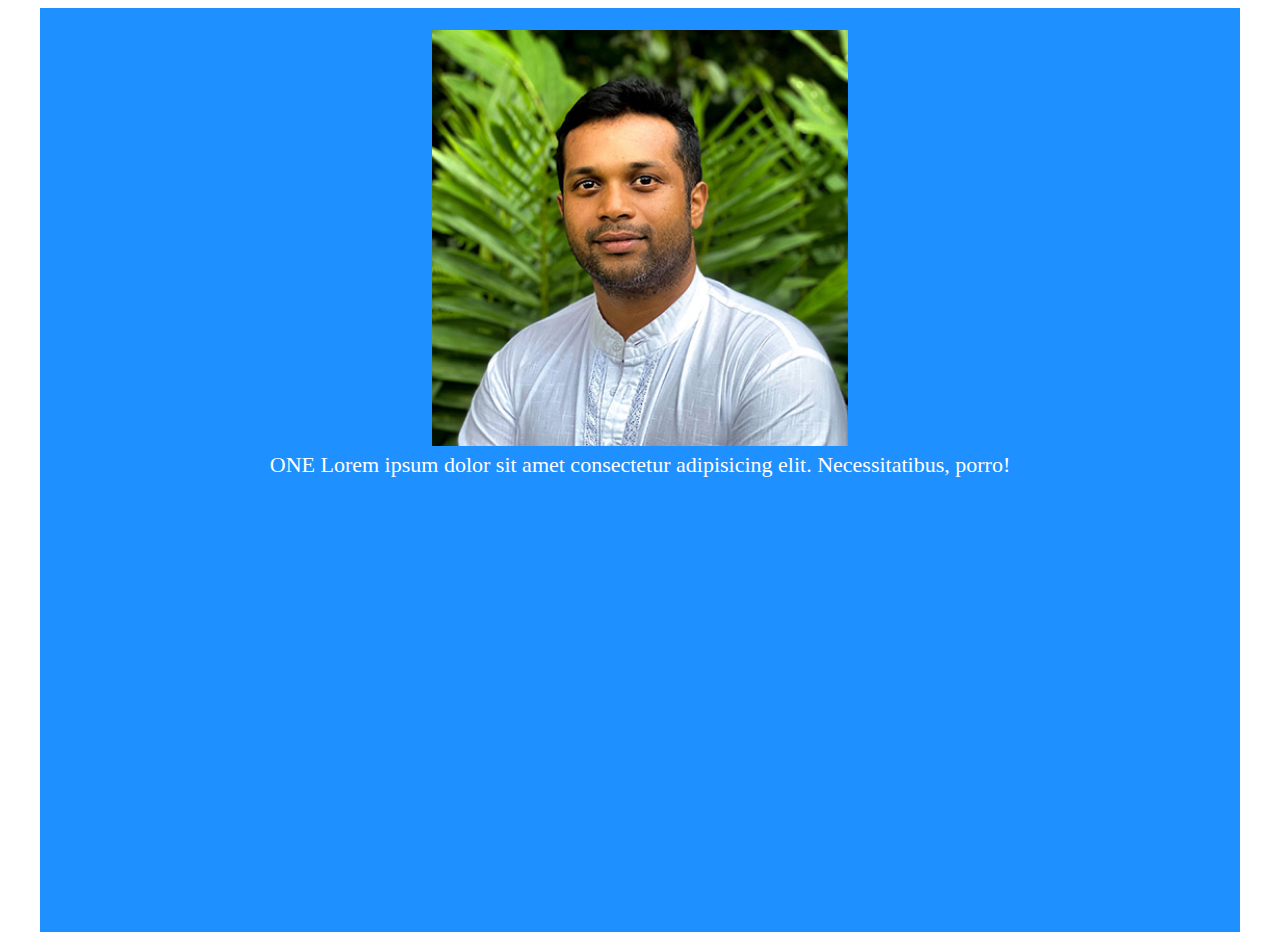
<file: project work 2/about doctor.html>
<!DOCTYPE html>
<html>

<head>
	<meta name="viewport" content=
		"width=device-width, initial-scale=1.0">
	<style>
		html { font-size: 22px; }
body {}

.card { text-align: center;
  background-color: dodgerblue;
  color: white;
  padding: 1rem;
  height: 40rem;
}

.cards {
  max-width: 1200px;
  margin: 0 auto;
  display: grid;
  gap: 1rem;
  grid-template-columns: repeat(auto-fit, minmax(300px, 1fr));
}
.img img{
	width: 36%;
	
}
	</style>
</head>

<body>
	<div class="cards">
		<div class="card"><div class="img">  <img src="doc.jpg" alt=""></div>
			ONE Lorem ipsum dolor sit amet consectetur adipisicing elit. Necessitatibus, porro!
		</div>
		
		<!--<div class="card">TWO</div>
		<div class="card">THREE</div>
		<div class="card">FOUR</div>
		<div class="card">FIVE</div>
		<div class="card">SIX</div>
		<div class="card">SEVEN</div>
		<div class="card">EIGHT</div>
		<div class="card">NINE</div>
		<div class="card">TEN</div>
		<div class="card">ELEVEN</div>
		<div class="card">TWELVE</div>-->
	  </div>
</body>

</html>
</file>
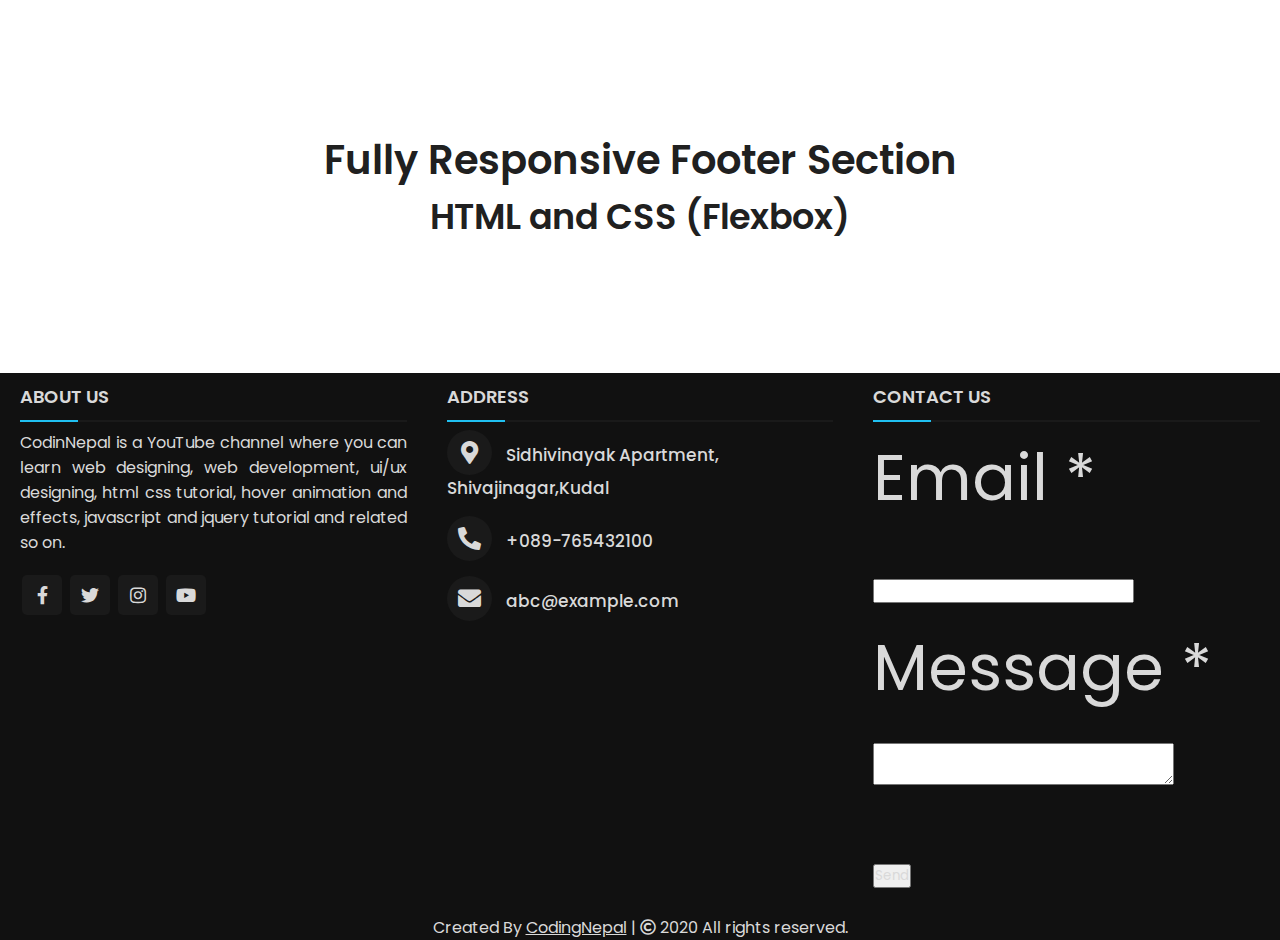
<file: project work 2/footer.html>
<!DOCTYPE html>
<!-- Created By CodingNepal - www.codingnepalweb.com -->
<html lang="en" dir="ltr">
  <head>
    <meta charset="utf-8">
    <title>Responsive Footer Section | CodingNepal</title>
    <link rel="stylesheet" href="footer.css">
    <link rel="stylesheet" href="https://cdnjs.cloudflare.com/ajax/libs/font-awesome/5.15.3/css/all.min.css"/>
    <meta name="viewport" content="width=device-width, initial-scale=1.0">
  </head>
  <body>
    <div class="content1">
      <div class="text">Fully Responsive Footer Section</div>
      <div class="p">HTML and CSS (Flexbox)</div>
    </div>
    <footer>
      <div class="main-content">
        <div class="left box">
          <h2>About us</h2>
          <div class="content">
            <p>CodinNepal is a YouTube channel where you can learn web designing, web development, ui/ux designing, html css tutorial, hover animation and effects, javascript and jquery tutorial and related so on.</p>
            <div class="social">
              <a href="https://facebook.com/coding.np"><span class="fab fa-facebook-f"></span></a>
              <a href="#"><span class="fab fa-twitter"></span></a>
              <a href="https://instagram.com/coding.np"><span class="fab fa-instagram"></span></a>
              <a href="https://youtube.com/c/codingnepal"><span class="fab fa-youtube"></span></a>
            </div>
          </div>
        </div>

        <div class="center box">
          <h2>Address</h2>
          <div class="content">
            <div class="place">
              <span class="fas fa-map-marker-alt"></span>
              <span class="text">Sidhivinayak Apartment, Shivajinagar,Kudal    </span>
            </div>
            <div class="phone">
              <span class="fas fa-phone-alt"></span>
              <span class="text">+089-765432100</span>
            </div>
            <div class="email">
              <span class="fas fa-envelope"></span>
              <span class="text">abc@example.com</span>
            </div>
          </div>
        </div>

        <div class="right box">
          <h2>Contact us</h2>
          <div class="content">
            <form action="#">
              <div class="email">
                <div class="text">Email *</div>
                <input type="email" required>
              </div>
              <div class="msg">
                <div class="text">Message *</div>
                <textarea rows="2" cols="25" required></textarea>
              </div>
              <div class="btn">
                <button type="submit">Send</button>
              </div>
            </form>
          </div>
        </div>
      </div>
      <div class="bottom">
        <center>
          <span class="credit">Created By <a href="https://www.codingnepalweb.com">CodingNepal</a> | </span>
          <span class="far fa-copyright"></span><span> 2020 All rights reserved.</span>
        </center>
      </div>
    </footer>
  </body>
</html>
</file>
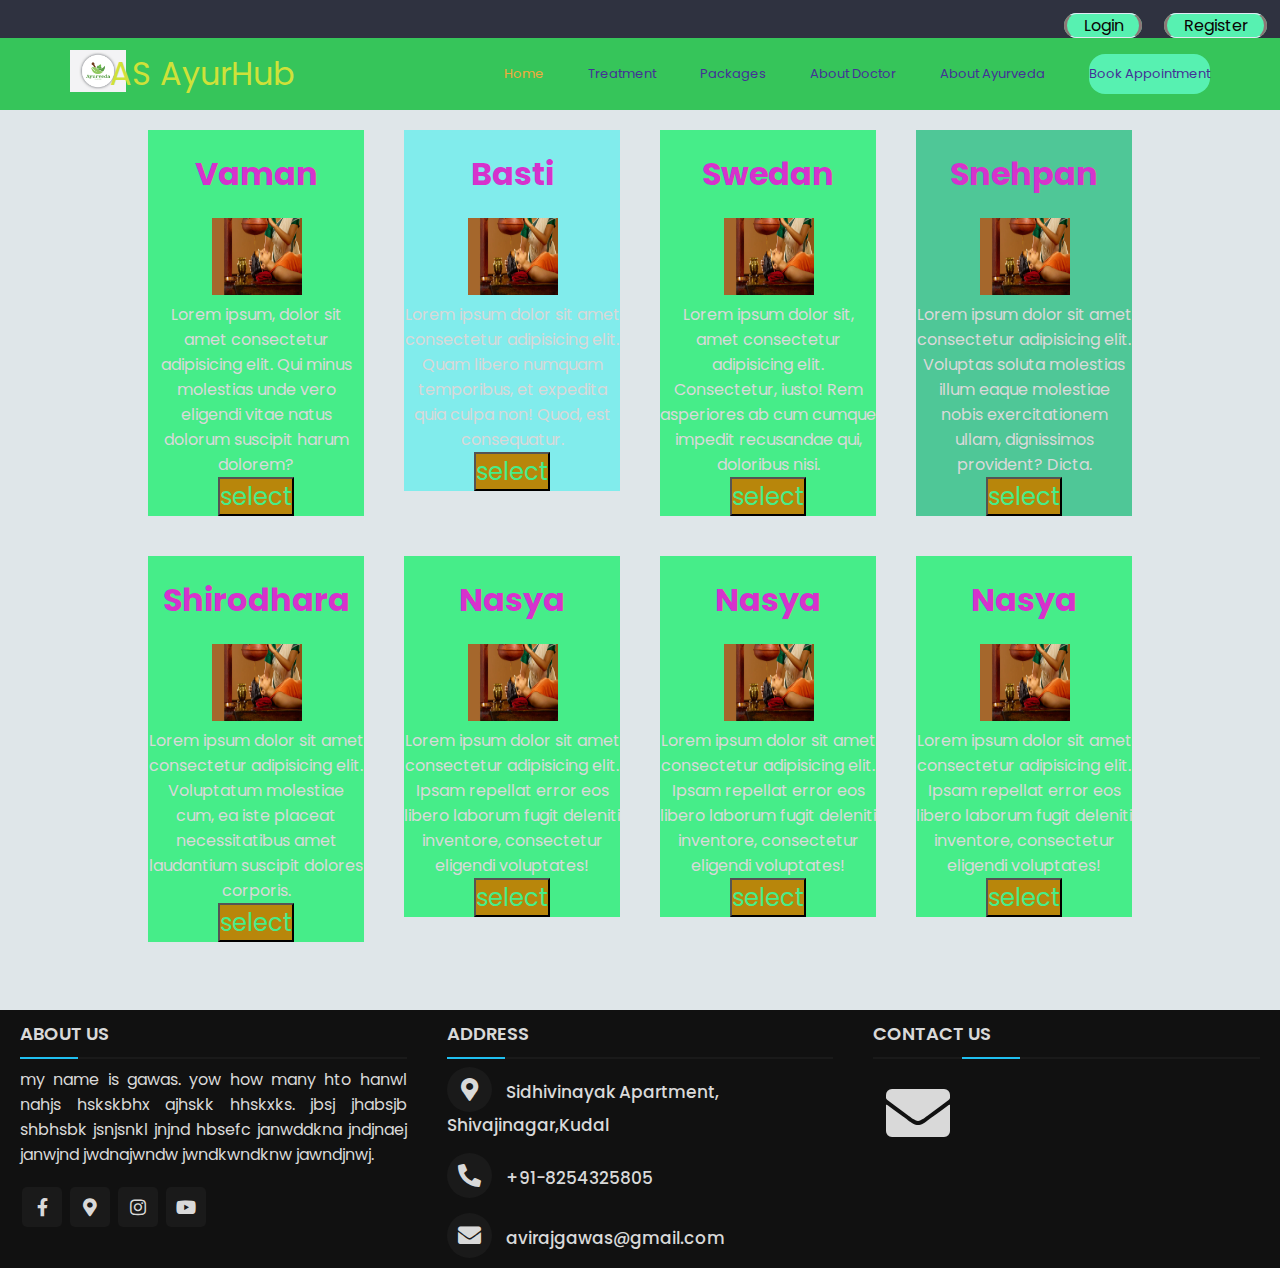
<file: project work 2/packages.html>
<!DOCTYPE html>
<html lang="en">
<head>
    <meta charset="UTF-8">
    <meta http-equiv="X-UA-Compatible" content="IE=edge">
    <meta name="viewport" content="width=device-width, initial-scale=1.0">
    <title>Document</title>
  <link rel="stylesheet" href="style.css">
  <link rel="stylesheet" href="packages.css">
  <link rel="stylesheet" href="footer.css">
  <link rel="stylesheet" href="https://cdnjs.cloudflare.com/ajax/libs/font-awesome/5.15.3/css/all.min.css"/>
    
</head>
<body>
    <div  class="nav-first">    
        <ul class="ul-log">
            <li class="login-btn"><a href="login.php"> Login</a> </li>
            <li class="login-btn"><a href="Register.php"> Register</a> </li>
        </ul>     
    </div>
    
     <header class="header">
        <div class="container">
            <div class="row align-items-center justify-content-between">
                <div class="logo">
                   <a>
                    <img src="logo1.jpg" alt=""class="log1">
                    AS
                      ayurHub</a>
                </div>
                <button type="button" class="nav-toggler">
                   <span></span>
                </button>
                <nav class="nav">
                   <ul>
                      <li><a href="index.html" class="active">home</a></li>
                      <li><a href="#">treatment</a></li>
                      <li><a href="#">packages</a></li>
                      <li><a href="about doctor.html">about doctor</a></li>
                      <li><a href="#">about ayurveda</a></li>
                      <li class="mi"><a href="#">book appointment</a></li>
                   </ul>
                </nav> 
            </div>
        </div>
     </header>
     <!--header end-->
     <div class="packages">
        
        <div class="pack">
            <div class="vaman"><h1>Vaman</h1> <img src="img2.jpg" alt="">
                <p>Lorem ipsum, dolor sit amet consectetur adipisicing elit. Qui minus molestias unde vero eligendi vitae natus dolorum suscipit harum dolorem?</p>
            <button type="button">select</button>
            </div>
            <div class="basti"><h1> Basti</h1><img src="img2.jpg" alt="">
                <p>Lorem ipsum dolor sit amet consectetur adipisicing elit. Quam libero numquam temporibus, et expedita quia culpa non! Quod, est consequatur.</p>
                <button type="button">select</button>
            </div>
            <div class="swedan"><h1>Swedan</h1><img src="img2.jpg" alt="">
                <p>Lorem ipsum dolor sit, amet consectetur adipisicing elit. Consectetur, iusto! Rem asperiores ab cum cumque impedit recusandae qui, doloribus nisi.</p>
                <button type="button">select</button>
            </div>
            <div class="snehpan"><h1> Snehpan</h1><img src="img2.jpg" alt="">
                <p>Lorem ipsum dolor sit amet consectetur adipisicing elit. Voluptas soluta molestias illum eaque molestiae nobis exercitationem ullam, dignissimos provident? Dicta.</p>
                <button type="button">select</button>
            </div>
            <div class="shirodhara"><h1>Shirodhara</h1><img src="img2.jpg" alt="">
                <p>Lorem ipsum dolor sit amet consectetur adipisicing elit. Voluptatum molestiae cum, ea iste placeat necessitatibus amet laudantium suscipit dolores corporis.</p>
                <button type="button">select</button>
            </div>
            <div class="nasya"><h1>Nasya</h1><img src="img2.jpg" alt="">
                <p>Lorem ipsum dolor sit amet consectetur adipisicing elit. Ipsam repellat error eos libero laborum fugit deleniti inventore, consectetur eligendi voluptates!</p>
                <button type="button">select</button>
            </div>
            <div class="nasya"><h1>Nasya</h1><img src="img2.jpg" alt="">
                <p>Lorem ipsum dolor sit amet consectetur adipisicing elit. Ipsam repellat error eos libero laborum fugit deleniti inventore, consectetur eligendi voluptates!</p>
                <button type="button">select</button>
            </div>
            <div class="nasya"><h1>Nasya</h1><img src="img2.jpg" alt="">
                <p>Lorem ipsum dolor sit amet consectetur adipisicing elit. Ipsam repellat error eos libero laborum fugit deleniti inventore, consectetur eligendi voluptates!</p>
                <button type="button">select</button>
            </div>
        </div>
    </div>
    <!--packages end-->
    <footer>
        <div class="main-content">
          <div class="left box">
            <h2>About us</h2>
            <div class="content">
              <p>my name is gawas. yow how many hto hanwl nahjs hskskbhx ajhskk hhskxks. jbsj jhabsjb shbhsbk jsnjsnkl jnjnd hbsefc janwddkna jndjnaej janwjnd  jwdnajwndw jwndkwndknw jawndjnwj.</p>
              <div class="social">
                <a href="https://facebook.com/coding.np"><span class="fab fa-facebook-f"></span></a>
                <a href="#"><span class="fa fa-map-marker-alt"></span></a>
                <a href="https://instagram.com/coding.np"><span class="fab fa-instagram"></span></a>
                <a href="https://youtube.com/c/codingnepal"><span class="fab fa-youtube"></span></a>
              </div>
            </div>
          </div>
     
          <div class="center box">
            <h2>Address</h2>
            <div class="content">
              <div class="place">
                <span class="fas fa-map-marker-alt"><a href="#"></a></span>
                <span class="text">Sidhivinayak Apartment, Shivajinagar,Kudal    </span>
              </div>
              <div class="phone">
                <span class="fas fa-phone-alt"></span>
                <span class="text">+91-8254325805</span>
              </div>
              <div class="email">
                <span class="fas fa-envelope"></span>
                <span class="text">avirajgawas@gmail.com</span>
              </div>
            </div>
          </div>
     
          <div class="right box">
            <h2>Contact us</h2>
            <div class="content">
             <a class="avi">
               <span class="fa fa-envelope"> </span>
             </a>

     <script src="script.js"></script>
</body>
</html>
</file>
<file: project work 2/footer.css>
@import url('https://fonts.googleapis.com/css?family=Poppins:400,500,600,700&display=swap');
*{
  margin: 0;
  padding: 0;
  color: #d9d9d9;
  box-sizing: border-box;
  font-family: 'Poppins', sans-serif;
}
.content1{
  position: relative;
  margin: 130px auto;
  text-align: center;
  padding: 0 20px;
}
.content1 .text{
  font-size: 2.5rem;
  font-weight: 600;
  color: #202020;
}
.content1 .p{
  font-size: 2.1875rem;
  font-weight: 600;
  color: #202020;
}
footer{
  position: relative;
  bottom: 0px;
  width: 100%;
  background: #111;
}
.main-content{
  display: flex;
}
.main-content .box{
  flex-basis: 50%;
  padding: 10px 20px;
}
.box h2{
  font-size: 1.125rem;
  font-weight: 600;
  text-transform: uppercase;
}
.box .content{
  margin: 20px 0 0 0;
  position: relative;
}
.box .content:before{
  position: absolute;
  content: '';
  top: -10px;
  height: 2px;
  width: 100%;
  background: #1a1a1a;
}
.box .content:after{
  position: absolute;
  content: '';
  height: 2px;
  width: 15%;
  background: #20c0f1;
  top: -10px;
}
.left .content p{
  text-align: justify;
}
.left .content .social{
  margin: 20px 0 0 0;
}
.left .content .social a{
  padding: 0 2px;
}
.left .content .social a span{
  height: 40px;
  width: 40px;
  background: #1a1a1a;
  line-height: 40px;
  text-align: center;
  font-size: 18px;
  border-radius: 5px;
  transition: 0.3s;
}
.left .content .social a span:hover{
  background: #f1a820;
}
.center .content .fas{
  font-size: 1.4375rem;
  background: #1a1a1a;
  height: 45px;
  width: 45px;
  line-height: 45px;
  text-align: center;
  border-radius: 50%;
  transition: 0.3s;
  cursor: pointer;
}
.center .content .fas:hover{
  background: #f1a820;
}
.center .content .text{
  font-size: 1.0625rem;
  font-weight: 500;
  padding-left: 10px;
}
.center .content .phone{
  margin: 15px 0;
}
.right .content{
font-size: 4rem;
}
.right .content  .fa{
  font-weight: 900;
    border-radius: 120%;
    height: 89px;
    text-align: center;
    line-height: 90px;
    width: 23%;
    transition: 0.3s;
}
.right .content  .fa:hover{
  background-color: #f1a820;
}

@media screen and (max-width: 900px) {
  footer{
    position: relative;
    bottom: 0px;
  }
  .main-content{
    flex-wrap: wrap;
    flex-direction: column;
  }
  .main-content .box{
    margin: 5px 0;
  }
}
</file>
<file: project work 2/style.css>
.nav-first {
	border:2px solid #2f3240;
	height: 38px;
	width:100vw;
	background-color: #2f3240;
  }

  .ul-log{
   margin:12.5px 0px 0px 0px;
   display:flex;
   flex-direction: row;
   justify-content: right;
   } 
   .login-btn{
	   display:inline-block;
	   padding: 0px 13px 0px;
	   margin: -2px;
   }
.login-btn a{
   color:rgb(10, 4, 4);
   background-color: #57f1b1;
   text-decoration: none;
   border:1px solid #e1e9f4;
   border-radius: 27px;
   font-size: 16px;
   padding-left: 17px;
   padding-right: 15px;
   border-left: 3px solid #8d7676;
   border-right: 3px solid #8d7676;
}

/* buttuon end*/

:root{
    --color-1: #36c55a;
}
body{
	font-family: sans-serif;
	background-color: #e8eef3;
}
*{
	box-sizing: border-box;
	margin:0;
	padding:0;
}
.nav ul .mi a{
	
	font-size: 20px;
	background-color:#57f1b1;
	
}
ul{
	list-style: none;
}
a{
	text-decoration: none;
}
.container{
	max-width: 1170px;
	margin:auto;
}
.row{
	display: flex;
	flex-wrap: wrap;
}
.align-items-center{
	align-items: center;
}
.justify-content-between{
	justify-content: space-between;
}
/*header*/
.header{
	background-color: var(--color-1);
	padding: 12px 0;
	line-height: 1.5;
}
.log1{
	height: 42px;  float: left;
}

.header .logo,
.header .nav{
	padding:0 15px;
}
.header .logo a{
	margin-left: -1rem;
	width: 10%;
	font-size: 2rem;
	color:#cfe139;
	text-transform: capitalize;
}
.header .nav ul li{ 
	display: inline-block;
	margin-left: 40px;
}
.header .nav ul li a{
	display: block;
	font-size: 13px;
	border-radius: 16px;
	text-transform: capitalize;
	color: #433296;
	padding: 10px 0;
	transition: all 0.5s ease;
}
.header .nav ul li a.active,
.header .nav ul li a:hover{
	color: #f3a93d;
}
.nav-toggler{
	height: 34px;
	width: 44px;
	background-color: #ffffff;
	border-radius: 4px;
	cursor: pointer;
	border:none;
	display: none;
	margin-right: 15px;
}
.nav-toggler:focus{
	outline: none;
	box-shadow: 0 0 15px rgba(255,255,255,0.5);
}
.nav-toggler span{
    height: 2px;
    width: 20px;
    background-color: var(--color-1);
    display: block;
    margin:auto;
    position: relative;
    transition: all 0.3s ease;
}
.nav-toggler.active span{
	background-color: transparent;
}
.nav-toggler span::before,
.nav-toggler span::after{
	content: '';
	position: absolute;
	left:0;
	top:0;
	width: 100%;
	height: 100%;
	background-color: var(--color-1);
	transition: all 0.3s ease;
}
.nav-toggler span::before{
	transform: translateY(-6px);
}
.nav-toggler.active span::before{
	transform: rotate(45deg);
}
.nav-toggler span::after{
	transform: translateY(6px);
}
.nav-toggler.active span::after{
	transform: rotate(135deg);
}
@media(max-width:991px){
   .nav-toggler{
   	display: block;
   }
   .header .nav{
   	width: 100%;
   	padding:0;
   	max-height: 0px;
   	overflow: hidden;
   	visibility: hidden;
   	transition: all 0.5s ease;
   }
   .header .nav.open{
   	visibility: visible;
   }
   .header .nav ul{
   	padding:12px 15px 0;
   	margin-top: 12px;
   	border-top:1px solid rgba(255,255,255,0.2);
   }
   .header .nav ul li{
   	display: block;
   	margin:0;
   }
}
</file>
<file: project work 2/packages.css>
*{
    margin: 0; padding:0; box-sizing: border-box;
    font-family: 'Mulish', sans-serif;}
    .packages{ width: 100vw; height:100vh;
        background: #dfe6e9; color: #fff;}
    h1{
        font-size: 2rem;
        padding: 20px 0;
        text-align: center;
        color: #d632cc;
    }
    p{
        text-align: center;
    }
    .pack{ width: 80vw; height: auto; margin: auto;
        display: flex;  justify-content: space-around;
        flex-wrap: wrap; transition: all 0.2 linear;
    }
    .snehpan{
        text-align: center;
        height: fit-content;
        background:#4fc797;
        
        flex:1 1 200px;
        margin: 20px;
    }
    .vaman{
        text-align: center;
        height:fit-content;
        background:#46ed89;
        
        flex:1 1 200px;
        margin: 20px;
    }
    .basti{
        text-align: center;
        height: fit-content;
        background:#81ecec;
        
        flex:1 1 200px;
        margin: 20px;
    }
    .swedan{
        text-align: center;
        height:fit-content;
        background:#46ed89;
        
        flex:1 1 200px;
        margin: 20px;
    }
    .shirodhara{
        text-align: center;
        height:fit-content;
        background:#46ed89;
        
        flex:1 1 200px;
        margin: 20px;
    }
    .nasya{
        text-align: center;
        height:fit-content;
        background:#46ed89;
        
        flex:1 1 200px;
        margin: 20px; 
    }
    /*img css */
    .vaman img{
        margin-left: 1%;
        width: 7vw;
        height: 6vw;
    }
    .basti img{
        margin-left: 1%;
        width: 7vw;
        height: 6vw;
    }
    .snehpan img{
        margin-left: 1%;
        width: 7vw;
        height: 6vw;
    }
    .shirodhara img{
        margin-left: 1%;
        width: 7vw;
        height: 6vw;
    }
    .nasya img{
        margin-left: 1%;
        width: 7vw;
        height: 6vw;
    }
    .shirodhara img{
        margin-left: 1%;
        width: 7vw;
        height: 6vw;
    }
    .swedan img{
        margin-left: 1%;
        width: 7vw;
        height: 6vw;
    }
    /*button css*/
    .vaman button{
        color: #46ed89;
        background-color: darkgoldenrod;
        font-size: 151%;
    }
    .basti button{
        color: #46ed89;
        background-color: darkgoldenrod;
        font-size: 151%;
    }
    .swedan button{
        color: #46ed89;
        background-color: darkgoldenrod;
        font-size: 151%;
    }
    .snehpan button{
        color: #46ed89;
        background-color: darkgoldenrod;
        font-size: 151%;
    }
    .shirodhara button{
        color: #46ed89;
        background-color: darkgoldenrod;
        font-size: 151%;
    }
    .nasya button{
        color: #46ed89;
        background-color: darkgoldenrod;
        font-size: 151%;
    }
    
    @media(max-width:400px){
        .vaman img{width: 18vw;
        height: 17vw;}
    }
    @media (max-width: 768px){
        .packages{height:auto; }
    }
</file>
